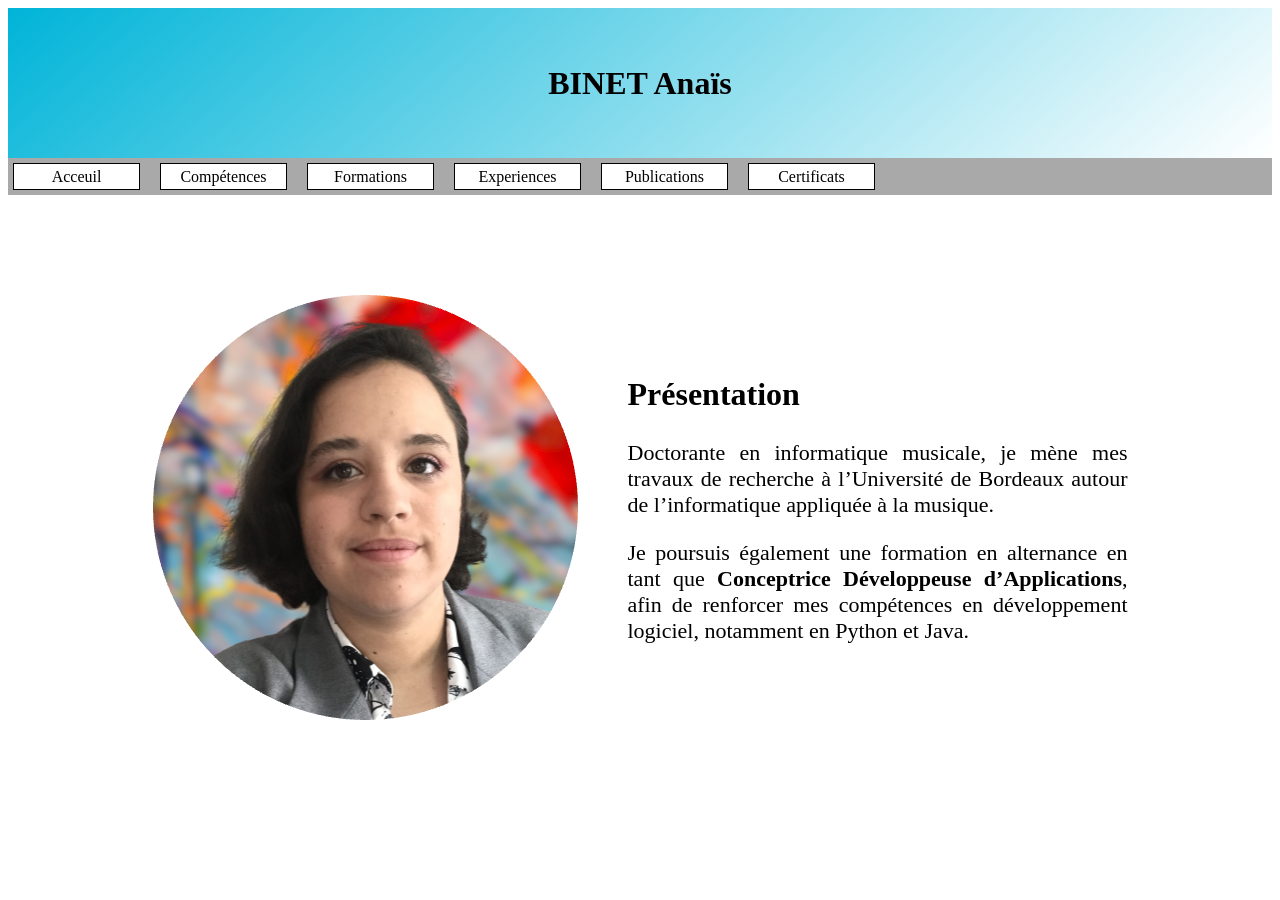
<file: index.html>
<!DOCTYPE html>
<html lang="fr">
    <head>
        <meta charset="UTF-8">
        <title>CV BINET Anaïs</title>
        <link rel="stylesheet" href="style.css"/>
    </head>
    <body>
        <header > 
            <div class="banniere">
                <h1>BINET Anaïs</h1>
            </div>
            <nav>
                <a href="index.html">Acceuil</a>
                <a href="competence.html">Compétences</a>
                <a href="formation.html">Formations</a>
                <a href="experience.html">Experiences</a>
                <a href="publications.html">Publications</a>
                <a href="certificats">Certificats</a>
            </nav>
        </header>
        <div class="page_acceuil">
            <img src="source/photo_profil.png">
            <section class="presentation">
                <h2>Présentation</h2>

                <p>
                    Doctorante en informatique musicale, je mène mes travaux de recherche
                    à l’Université de Bordeaux autour de l’informatique appliquée à la musique.
                </p>

                <p>
                    Je poursuis également une formation en alternance en tant que
                    <strong>Conceptrice Développeuse d’Applications</strong>, afin de renforcer
                    mes compétences en développement logiciel, notamment en Python et Java.
                </p>
            </section>
        </div>
    </body>
</html>
</file>
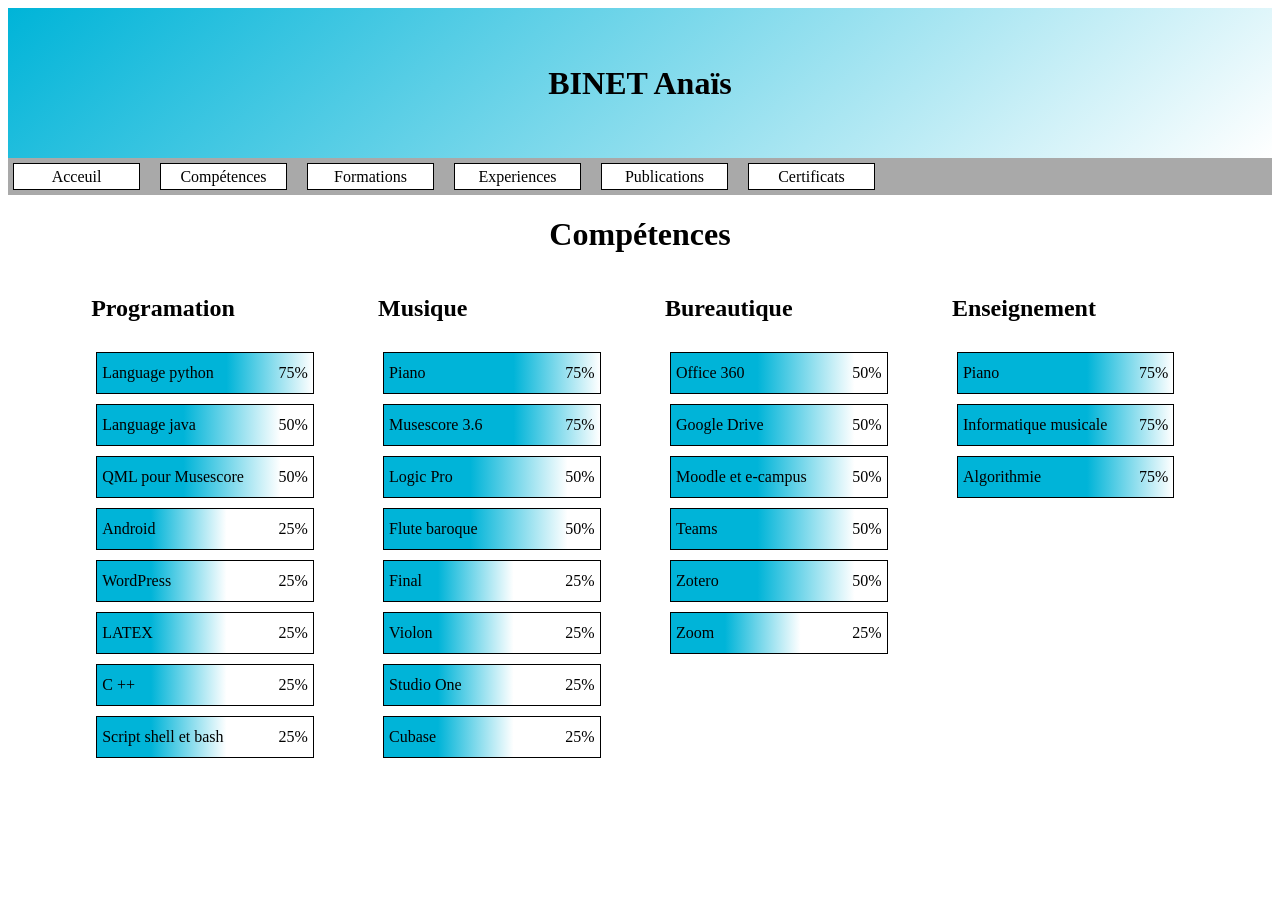
<file: competence.html>
<!DOCTYPE html>
<html lang="fr">
    <head>
        <meta charset="UTF-8">
        <title>Compétences</title>
        <link rel="stylesheet" href="competence.css"/>
    </head>
    <body>
        <header > 
            <div class="banniere">
                <h1>BINET Anaïs</h1>
            </div>
            <nav>
                <a href="index.html">Acceuil</a>
                <a href="competence.html">Compétences</a>
                <a href="formation.html">Formations</a>
                <a href="experience.html">Experiences</a>
                <a href="publications.html">Publications</a>
                <a href="certificats">Certificats</a>
            </nav>
        </header>
        <h1> Compétences</h1>
        <main>
            
            <div class="programation">
                <h2>
                    Programation
                </h2>
                <div class="trois_quart">
                    <p>Language python</p>
                    <p>75%</p>
                </div >
                <div class="demi">
                    <p>Language java</p>
                    <p>50%</p>
                </div>
                <div class="demi">
                    <p>QML pour Musescore</p>
                    <p>50%</p>
                </div>
                <div class="un_quart">
                    <p>Android</p>
                    <p>25%</p>
                </div>
                <div class="un_quart">
                    <p>WordPress</p>
                    <p>25%</p>
                </div>
                <div class="un_quart">
                    <p>LATEX</p>
                    <p>25%</p>
                </div>
                <div class="un_quart">
                    <p>C ++</p>
                    <p>25%</p>
                </div>
                <div class="un_quart">
                    <p>Script shell et bash</p>
                    <p>25%</p>
                </div>
            </div>
            <div class="programation">
                <h2>Musique</h2>
                <div class="trois_quart">
                    <p>Piano</p>
                    <p>75%</p>
                </div >
                <div class="trois_quart">
                    <p>Musescore 3.6</p>
                    <p>75%</p>
                </div>
                <div class="demi">
                    <p>Logic Pro</p>
                    <p>50%</p>
                </div>
                <div class="demi">
                    <p>Flute baroque</p>
                    <p>50%</p>
                </div>
                <div class="un_quart">
                    <p>Final</p>
                    <p>25%</p>
                </div>
                <div class="un_quart">
                    <p>Violon</p>
                    <p>25%</p>
                </div>
                <div class="un_quart">
                    <p>Studio One</p>
                    <p>25%</p>
                </div>
                <div class="un_quart">
                    <p>Cubase</p>
                    <p>25%</p>
                </div>
            </div>
            <div class="programation">
                <h2>Bureautique</h2>
                <div class="demi">
                    <p>Office 360</p>
                    <p>50%</p>
                </div>
                <div class="demi">
                    <p>Google Drive</p>
                    <p>50%</p>
                </div>
                <div class="demi">
                    <p>Moodle et e-campus</p>
                    <p>50%</p>
                </div>
                <div class="demi">
                    <p>Teams</p>
                    <p>50%</p>
                </div>
                <div class="demi">
                    <p>Zotero</p>
                    <p>50%</p>
                </div>
                <div class="un_quart">
                    <p>Zoom</p>
                    <p>25%</p>
                </div>
            </div>
            <div class="programation">
                <h2>Enseignement</h2>
                <div class="trois_quart">
                    <p>Piano</p>
                    <p>75%</p>
                </div >
                <div class="trois_quart">
                    <p>Informatique musicale</p>
                    <p>75%</p>
                </div>
                <div class="trois_quart">
                    <p>Algorithmie</p>
                    <p>75%</p>
                </div >
            </div>
        </main>
    </body>
</html>
</file>
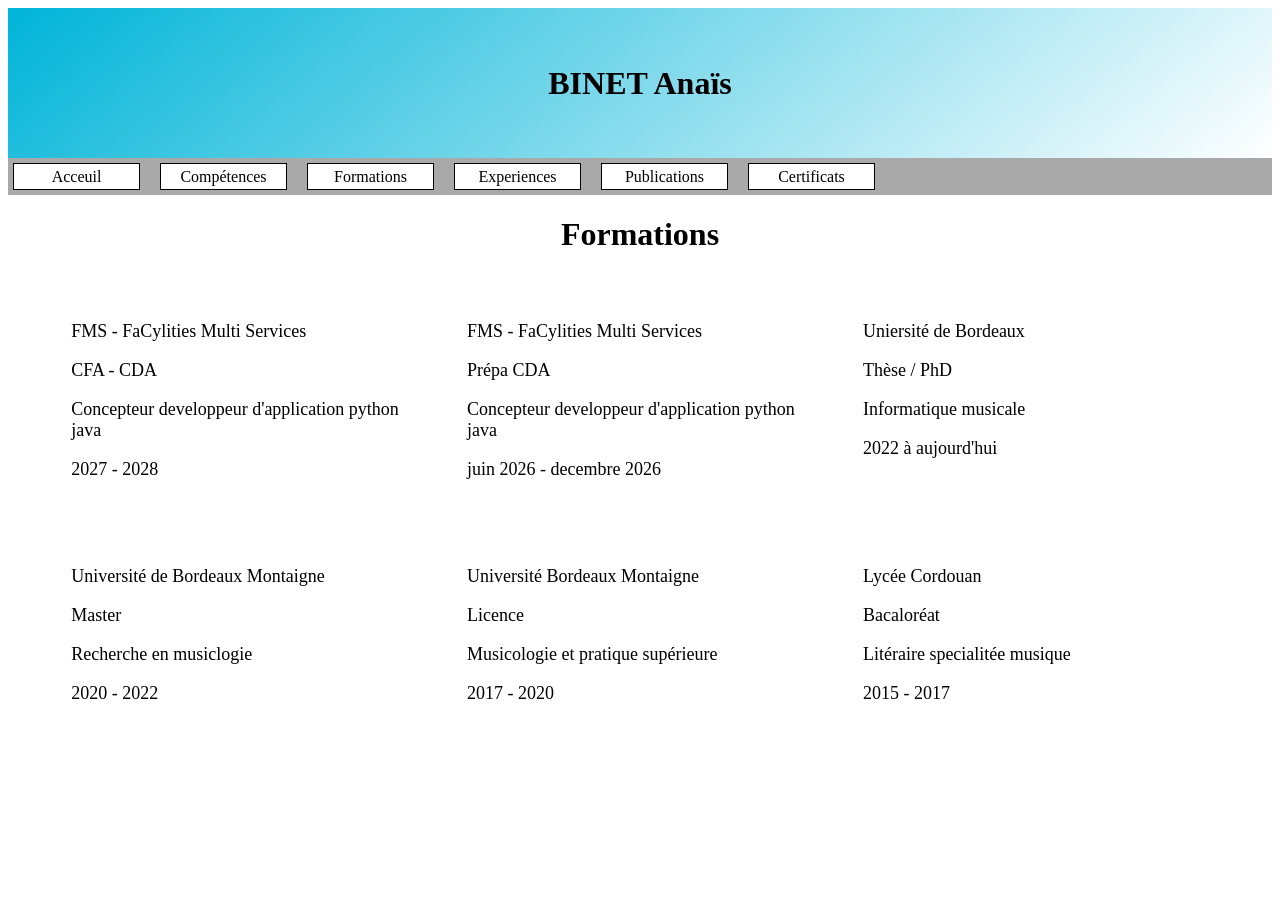
<file: formation.html>
<!DOCTYPE html>
<html lang="fr">
    <head>
        <meta charset="UTF-8">
        <title>Formations</title>
        <link rel="stylesheet" href="formation.css"/>
    </head>
    <body>
        <header > 
            <div class="banniere">
                <h1>BINET Anaïs</h1>
            </div>
            <nav>
                <a href="index.html">Acceuil</a>
                <a href="competence.html">Compétences</a>
                <a href="formation.html">Formations</a>
                <a href="experience.html">Experiences</a>
                <a href="publications.html">Publications</a>
                <a href="certificats">Certificats</a>
            </nav>
        </header>
         <h1>Formations</h1>
        <main>
            <div>
                <p>FMS - FaCylities Multi Services</p>
                <p>CFA - CDA</p>
                <p>Concepteur developpeur d'application python java</p>
                <p>2027 - 2028</p>
            </div>
            <div>
                <p>FMS - FaCylities Multi Services</p>
                <p>Prépa CDA</p>
                <p>Concepteur developpeur d'application python java</p>
                <p>juin 2026 - decembre 2026</p>
            </div>
            <div>
                <p>Uniersité de Bordeaux</p>
                <p>Thèse / PhD</p>
                <p>Informatique musicale</p>
                <p>2022 à aujourd'hui</p>
            </div>
            <div>
                <p>Université de Bordeaux Montaigne</p>
                <p>Master</p>
                <p>Recherche en musiclogie</p>
                <p>2020 - 2022</p>
            </div>
            <div>
                <p>Université Bordeaux Montaigne</p>
                <p>Licence</p>
                <p>Musicologie et pratique supérieure</p>
                <p>2017 - 2020</p>
            </div>
            <div>
                <p>Lycée Cordouan</p>
                <p>Bacaloréat</p>
                <p>Litéraire specialitée musique</p>
                <p>2015 - 2017</p>
            </div>
        </main>
    </body>
</html>
</file>
<file: style.css>
.banniere{
  background: linear-gradient(140deg, #00b4d8 0%, #ffffff 100%);
  height: 150px;
  display: flex;
  justify-content: center; /* horizontal */
  align-items: center;     /* vertical */
}
nav{
    margin: auto;
    display: flex;
    gap: 20px;
    padding: 5px;
    background-color: darkgrey;
    
}
a{
    display: block;
    display: flex;
    width: 125px;
    height: 25px;
    border: 1px solid black;
    justify-content: center; /* horizontal */
    align-items: center;     /* vertical */
    background-color: white;
    text-decoration: none;
    color: black;
}
.page_acceuil{
    display: flex;
    justify-content: center; /* horizontal */
    align-items: center;     /* vertical */
    margin-top: 100px;
}

.presentation{
    width: 500px;
    margin-left: 50px;
    text-align: justify;
}

.presentation h2{
    font-size: 32px;
}

.presentation p{
    font-size: 22px;
}
</file>
<file: competence.css>
.banniere{
  background: linear-gradient(140deg, #00b4d8 0%, #ffffff 100%);
  height: 150px;
  display: flex;
  justify-content: center; /* horizontal */
  align-items: center;     /* vertical */
}
nav{
    margin: auto;
    display: flex;
    gap: 20px;
    padding: 5px;
    background-color: darkgrey;
    
}
a{
    display: block;
    display: flex;
    width: 125px;
    height: 25px;
    border: 1px solid black;
    justify-content: center; /* horizontal */
    align-items: center;     /* vertical */
    background-color: white;
    text-decoration: none;
    color: black;
}
h1{
    text-align: center;
}
main {
    display: grid;
    grid-template-columns: 1fr 1fr 1fr 1fr;
    gap: 10px;

    width: 90%;
    margin: 10px auto;
}

.programation div{
    height: 30px;  
    border: 1px solid black;
    width: 80%;
    display: flex;
    justify-content: space-between;
    align-items: center;     /* vertical */
    margin-left: 5px;
    padding: 5px;
}

.programation .trois_quart {
    background: linear-gradient(
        90deg,
        #00b4d8 0%,
        #00b4d8 60%,
        white 100%
    );
}

.programation .demi {
    background: linear-gradient(
        90deg,
        #00b4d8 0%,
        #00b4d8 40%,
        white 85%
    );
}

.programation .un_quart {
    background: linear-gradient(
        90deg,
        #00b4d8 0%,
        #00b4d8 25%,
        white 60%
    );
}
.programation {
    display: flex;
    flex-direction: column;
    gap: 10px;
    margin-left: 20px;
    
}
</file>
<file: formation.css>
.banniere{
  background: linear-gradient(140deg, #00b4d8 0%, #ffffff 100%);
  height: 150px;
  display: flex;
  justify-content: center; /* horizontal */
  align-items: center;     /* vertical */
}
nav{
    margin: auto;
    display: flex;
    gap: 20px;
    padding: 5px;
    background-color: darkgrey;
    
}
a{
    display: block;
    display: flex;
    width: 125px;
    height: 25px;
    border: 1px solid black;
    justify-content: center; /* horizontal */
    align-items: center;     /* vertical */
    background-color: white;
    text-decoration: none;
    color: black;
}
h1{
    text-align: center;
}

main{
     display: grid;
    grid-template-columns: 1fr 1fr 1fr;
    gap: 50px;
    font-size: large;
    width: 90%;
    margin: 50px auto;
}
</file>
